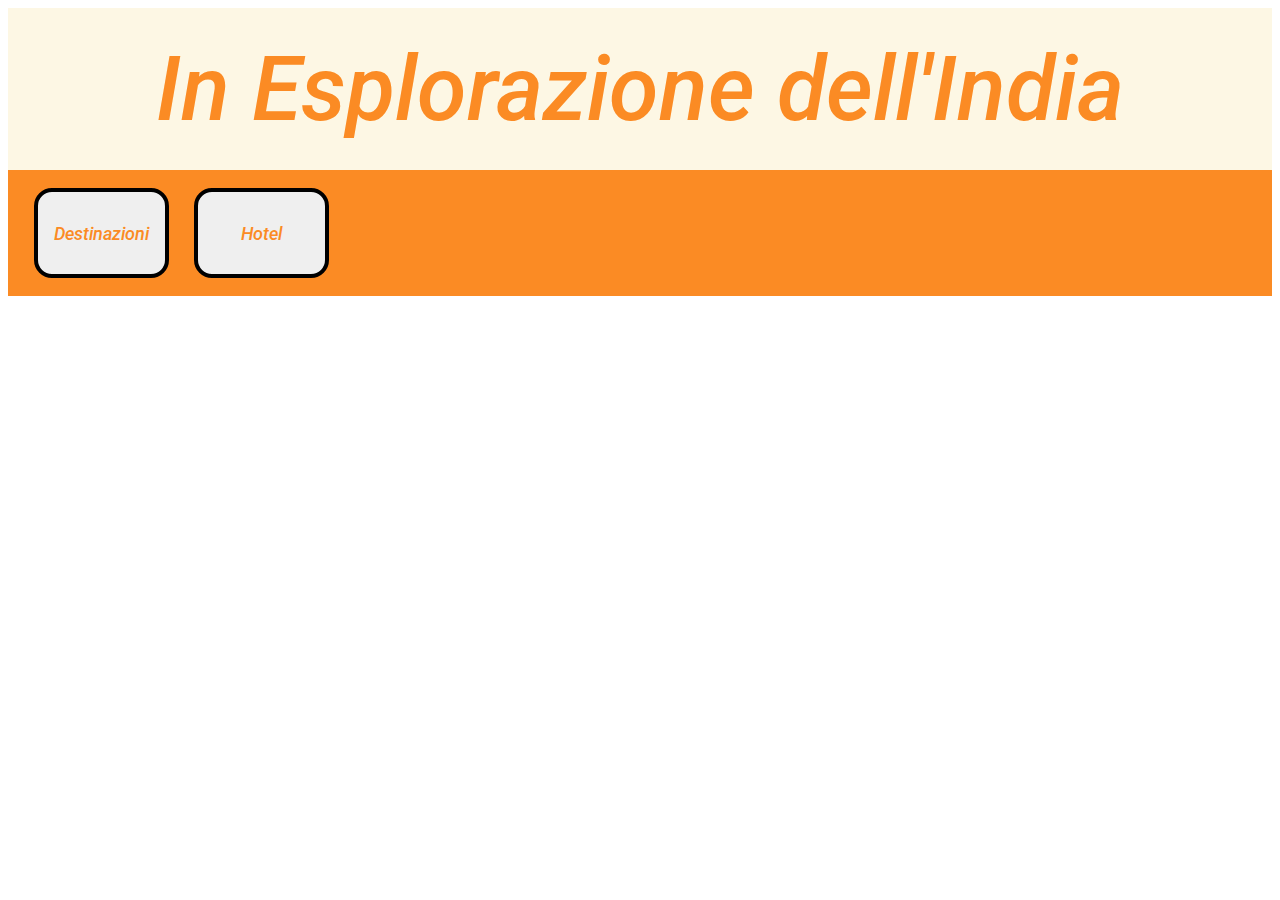
<file: aboutindia/index.html>
<!DOCTYPE html>
<html lang="en">
<head>
    <meta charset="UTF-8">
    <meta name="viewport" content="width=device-width, initial-scale=1.0">
    <title>India in Esplorazione</title>
    <link rel="stylesheet" href="./style.css">
</head>


<link rel="preconnect" href="https://fonts.googleapis.com">
<link rel="preconnect" href="https://fonts.gstatic.com" crossorigin>
<link href="https://fonts.googleapis.com/css2?family=Roboto:ital,wght@0,100;0,300;0,400;0,500;0,700;0,900;1,100;1,300;1,400;1,500;1,700;1,900&display=swap" rel="stylesheet">




<body>
    <div class="main">In Esplorazione dell'India</div>
    <div class="second"><a class="a" href=""><button class="btn">Destinazioni</button></a> <a href="https://www.booking.com/country/in.en.html?aid=303948;label=
        in-E7yDtzqMecDJIGe7*NKAygS553328498374:pl:ta:p119100:p2:ac:ap:neg:fi:tikwd-105612277:lp1008897:li:dec:dm:ppccp=UmFuZG9tSVYkc2
        RlIyh9Yf5EcukO1MOGLSSAuId8ToA;ws=&gad_source=1&gclid=CjwKCAiA0bWvBhBjEiwAtEsoW0CxvEsB57i1jTcbc9qO4r3V_w7RYNzJ9w2c34sd__L989o
        ZoI2pNhoCe3UQAvD_BwE" target="_blank"><button>Hotel</button></a></div>









<script src="https://code.jquery.com/jquery-3.7.1.slim.js"></script>
<script src="./script.js"></script>
</body>
</html>
</file>
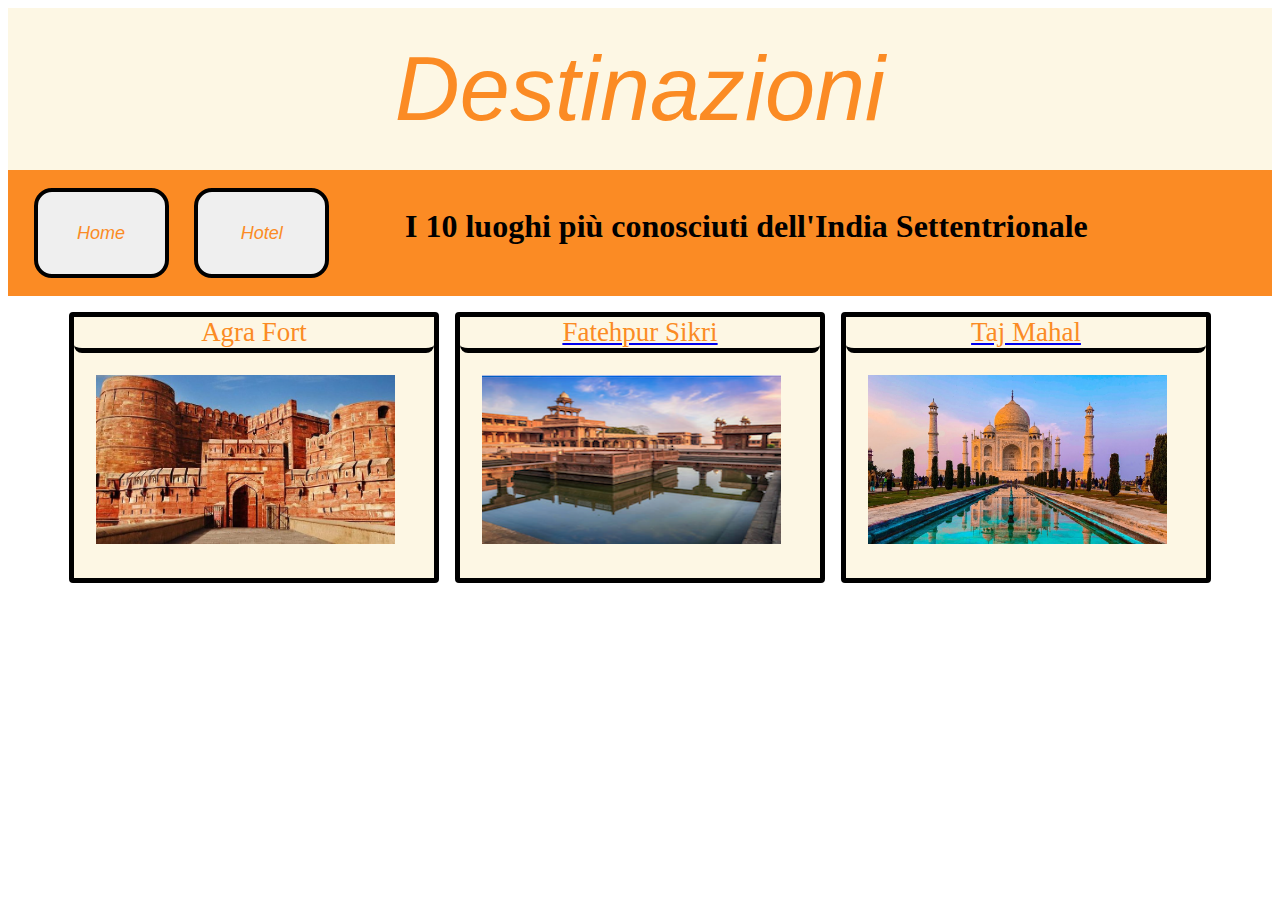
<file: aboutindia/destinazioni.html>
<!DOCTYPE html>
<html lang="en">
<head>
    <meta charset="UTF-8">
    <meta name="viewport" content="width=device-width, initial-scale=1.0">
    <title>Destinazioni</title>
    <link rel="stylesheet" href="./style.css">
    <link rel="stylesheet" href="./styles.css">
</head>
<body>

</div>
<div class="main">Destinazioni</div>
    <div class="second"><a class="a" href=""><button class="btn1">Home</button></a> <a href="https://www.booking.com/country/in.en.html?aid=303948;label=
        in-E7yDtzqMecDJIGe7*NKAygS553328498374:pl:ta:p119100:p2:ac:ap:neg:fi:tikwd-105612277:lp1008897:li:dec:dm:ppccp=UmFuZG9tSVYkc2
        RlIyh9Yf5EcukO1MOGLSSAuId8ToA;ws=&gad_source=1&gclid=CjwKCAiA0bWvBhBjEiwAtEsoW0CxvEsB57i1jTcbc9qO4r3V_w7RYNzJ9w2c34sd__L989o
        ZoI2pNhoCe3UQAvD_BwE" target="_blank"><button>Hotel</button></a><h1 style="margin-top: 3%;margin-left: 6%;">I 10 luoghi più conosciuti dell'India Settentrionale
        </h1></div>
        
        
       <div class="Destinazioni">
        
        <a href="./tajmahal.html"><div class="card" target="_blank"><div>Taj Mahal</div>
        <img class="TajMahal" src="./Taj-Mahal.jpeg" alt="Taj Mahal"></div></a>


        
        <a href="fatehpursikri.html"><div class="card"><div>Fatehpur Sikri</div>
            <img class="TajMahal FatehpurSikri" src="./Fatehpur Sikri.png" alt="Taj Mahal"></div></a>

        <div class="card"><div>Agra Fort</div>
        <img class="TajMahal" src="./Agrafort.jpeg" alt="Agra Fort"></div></div>
         

<script src="https://code.jquery.com/jquery-3.7.1.slim.js"></script>
<script src="./script.js"></script>
</body>
</html>
</file>
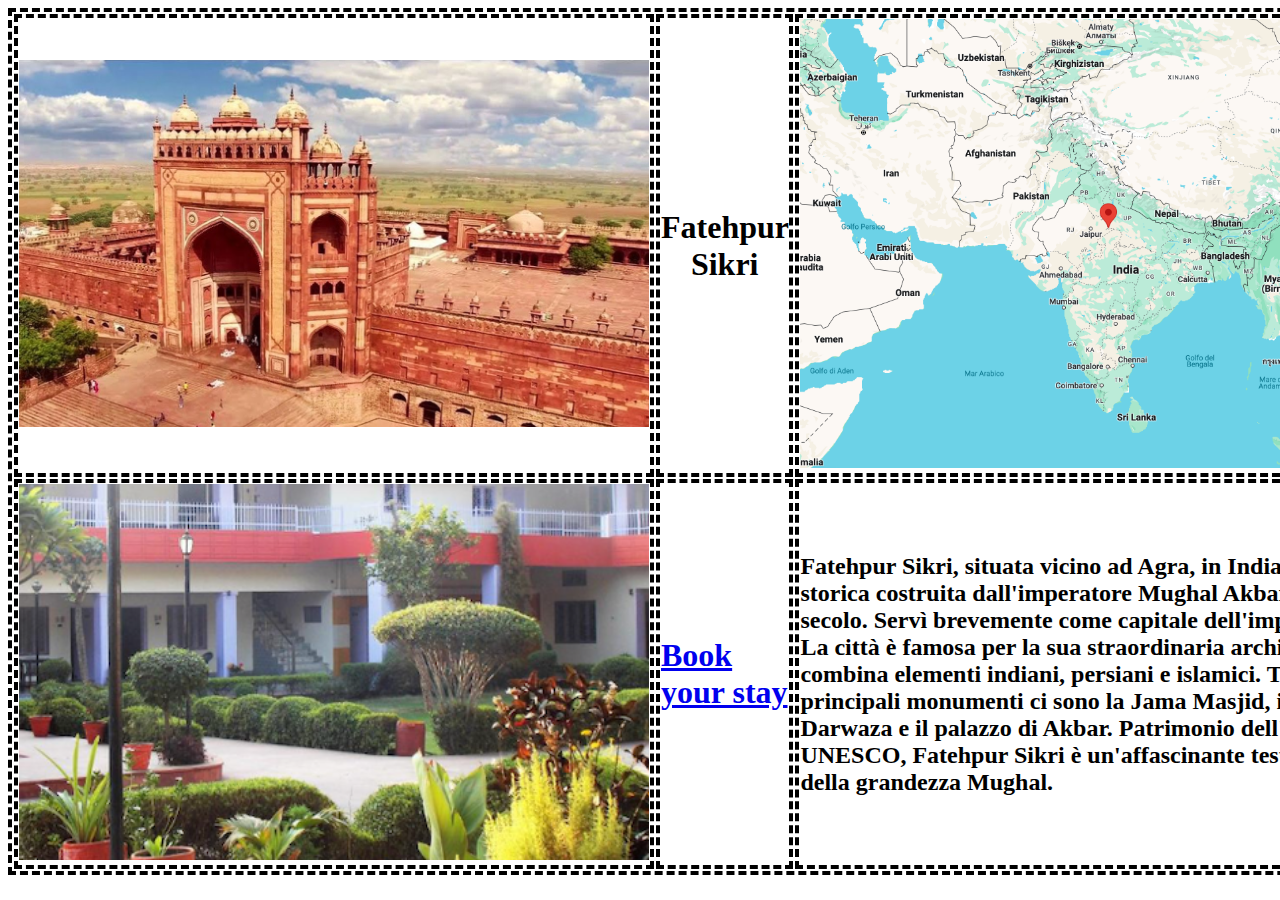
<file: aboutindia/fatehpursikri.html>
<!DOCTYPE html>
<html lang="en">
<head>
    <meta charset="UTF-8">
    <meta name="viewport" content="width=device-width, initial-scale=1.0">
    <title>Fatehpur Sikri</title>
    <link rel="stylesheet" href="./fatehpursikri.css">
</head>
<body>
    <table class="paragrafo">
        <thead>
            <tr>
               <th>
                <img class="fatehpursikritable" src="./FatehpurSikri2.jpeg" alt="Fatehpur Sikri">
               </th>
               <th>
                <h1>Fatehpur Sikri</h1>
               </th>
               <th>
                <a href="https://www.google.it/maps/place/Fatehpur+Sikri,+Uttar+Pradesh+283110,+India/@27.0944323,77.6529419,14z/data=!3m1!4b1!4m6!3m5!1s0x397391584a53798d:0x893d46790c1fb40!8m2!3d27.0945291!4d77.6679292!16zL20vMDF2cnp3?entry=ttu" target="_blank"><img class="fatehpursikritable" src="./fatehpursikri-maps.png" alt="Fatehpur Sikri Location"></a>
               </th>
            </tr>
        </thead>
         
        <tbody>
            <tr>
                <td>
                    <img class="fatehpursikritable" src="./hotelsinfatehpursikri.png" alt="Hotels in Fatehpur Sikri">
                </td>
                <td>
                    <a href="https://www.booking.com/searchresults.en-gb.html?aid=303948&label=fatehpur-sikri-g3_mLFtBkR06w9Fo59Ic
                    UQS434579742449%3Apl%3Ata%3Ap1%3Ap2%3Aac%3Aap%3Aneg%3Afi%3Atikwd-15606623559%3Alp1008884%3Ali%3Adec%3Adm%3Appc
                    cp%3DUmFuZG9tSVYkc2RlIyh9Yf5EcukO1MOGLSSAuId8ToA&gclid=CjwKCAjwgdayBhBQEiwAXhMxtuOzbvZmGhaUfcfoLtIa3QqyRXceb3k
                    9z-0dpD3oX_TCeKcfXRVp7hoCzTwQAvD_BwE&dest_type=city&redirected=1&dest_id=-2095629&source=city&redirected_from_
                    city=1&keep_landing=1&sid=127e8847ffcb892e810866f233ccb63d"><h1>Book your stay</h1></a>
                </td>
                <td>
                    <h2>Fatehpur Sikri, situata vicino ad Agra, in India, è una città storica 
                        costruita dall'imperatore Mughal Akbar nel XVI secolo. Servì brevemente 
                        come capitale dell'impero Mughal. La città è famosa per la sua straordinaria architettura, 
                        che combina elementi indiani, persiani e islamici. Tra i suoi principali monumenti ci sono la Jama
                        Masjid, il Buland Darwaza e il palazzo di Akbar. Patrimonio dell'Umanità UNESCO, Fatehpur Sikri
                         è un'affascinante testimonianza della grandezza Mughal.
                    </h2>
                </td>
            </tr>
        </tbody>
    </table>
    
</body>
</html>
</file>
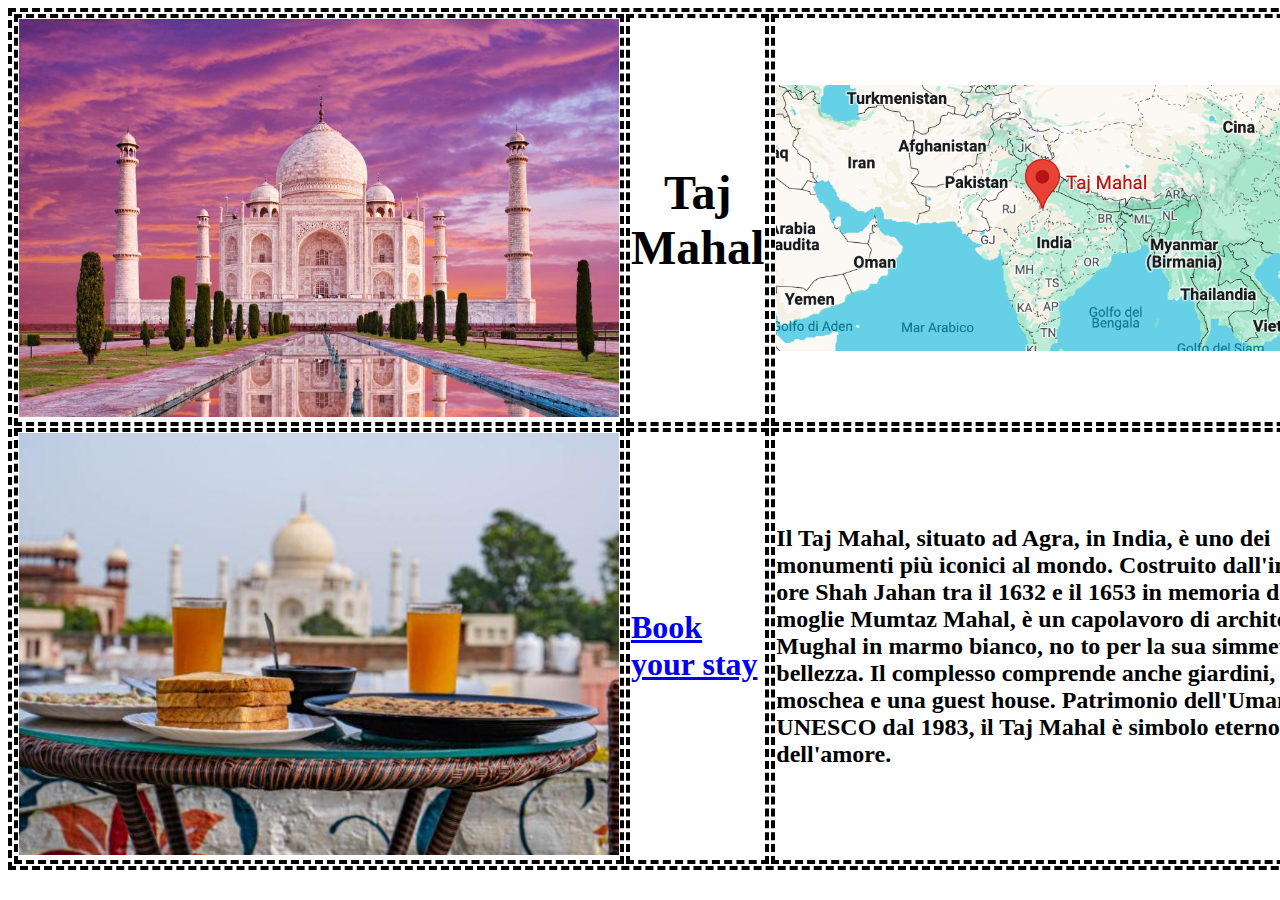
<file: aboutindia/tajmahal.html>
<!DOCTYPE html>
<html lang="en">
<head>
    <meta charset="UTF-8">
    <meta name="viewport" content="width=device-width, initial-scale=1.0">
    <title>Taj Mahal</title>
    <link rel="stylesheet" href="./tajmahal.css">
</head>
<body>
   <table>
      <thead>
<tr>

<th><img class="tajmahalhotel" src="./tajmahalwithpurplesky.jpeg" alt="beds at Taj Mahal"></th>
<th class="titletajmahal"><h2>Taj Mahal</h2></th>
<th><a href="https://www.google.it/maps/place/Taj+Mahal/@27.1751448,76.8226598,9z/data=!4m10!1m2!2m1!1staj+mahal+monumento!3m6!1s0x39747121d702ff6d:0xdd2ae4803f767dde!8m2!3d27.1751448!4d78.0421422!15sChN0YWogbWFoYWwgbW9udW1lbnRvWhUiE3RhaiBtYWhhbCBtb251bWVudG-SAQhtb251bWVudOABAA!16zL20vMGw4Y2I?entry=ttu" target="_blank"><img src="./tajmahalmap.png" alt="Taj Mahal Map" class="tajmahal-map"></a>
   </th>
</tr>  
 </thead>
 <tbody>
<tr>    
   
<td><img class="tajmahalhotels" src="./brakfasttajmahal.png" alt="Brakfast at Taj Mahal"></td> 
<td><a href="https://www.booking.com/landmark/in/taj-mahal.en.html?aid=314919;label=taj-mahal-9o*w24w
   BVS7vYQup8cytxAS388465684527:pl:ta:p1:p2:ac:ap:neg:fi:tikwd-300829079220:lp1008894:li:dec:dm:ppcc
   p=UmFuZG9tSVYkc2RlIyh9YfOICo1LOVmejEBpLq7NOGI;ws=&gclid=Cj0KCQjwxqayBhDFARIsAANWRnRqURl9fVw7wMLlh
   dSnzz0ceX49EyddwRHro2yitMrmrAa_DfpPYc4aArsjEALw_wcB"><h1>Book your stay</h1></a></td>
   <td class="paragrafo"><h2>Il Taj Mahal, situato ad Agra, in India, è uno dei monumenti più iconici al mondo. Costruito dall'imperat
      ore Shah Jahan tra il 1632 e il 1653 in memoria della moglie Mumtaz Mahal, è un capolavoro di architettura Mughal in marmo bianco, no
      to per la sua simmetria e bellezza. Il complesso comprende anche giardini, una moschea e una 
      guest house. Patrimonio dell'Umanità UNESCO dal 1983, il Taj Mahal è simbolo eterno dell'amore.</h2>





   </td>
  
</tr>
</tbody>
  
 

</table>
   
</body>
</html>
</file>
<file: aboutindia/style.css>
:root{
    --dbc: #FB8B24;
    --sdbc: #FDF7E4;
    --dbct: #C7C8CC;
}


.main{
   display: flex;
   background-color: var(--sdbc);
   color: var(--dbc);
   font-family: "Roboto", sans-serif;
   font-weight: 500;
   font-style: oblique;
   font-style: italic;
   font-size: 10vh;
   text-align: center;
   height: 18vh;
   align-items: center;
   justify-content: center;
}

.second{
    display: flex;
    background-color: var(--dbc);
    height: 14vh;
}


button{
    justify-content: center;
    color: #FB8B24;
    height: 10vh;
    margin-top: 2vh;
    margin-left: 2vw;
    font-family: "Roboto", sans-serif;
    font-weight: 500;
    font-style: oblique;
    font-style: italic;
    width: 15vh;
    font-size: 2vh;
    border-radius: 2vh;
    border: 0.5vh solid rgba(0,0,0);
}


button:hover{
    background-color: var(--dbct);
}
</file>
<file: aboutindia/styles.css>
:root{
    --dbc: #FB8B24;
    --sdbc: #FDF7E4;
    --dbct: #C7C8CC;
}


.card{
    background-color: var(--sdbc);
    color: var(--dbc);
    font-size: 3vh;
    border: 5px solid black;
    height: 29vh;
    width: 40vh;
    border-radius: 4px;
}
.card>div{
     display: block;
     text-align: center;
     border-bottom:5px solid black;
     border-radius: 8px;
}

.TajMahal{
    text-align: center;
    margin-left: 6%;
    margin-top: 6%;
    height: 169px;
    width: 299px;
}


.FatehpurSikri{
    text-align: center;
    margin-left: 6%;
    margin-top: 6%;
    height: 169px;
    width: 299px;
}



.Destinazioni{
    display: flex;
    flex-direction: row;
    gap: 16px;
    margin-top: 16px;
}



@media (min-width: 1px), (max-width:10px){
    .Destinazioni{
        display: flex;
        justify-content: center;
        align-items: center;
        flex-wrap: wrap-reverse;
        flex-direction: row-reverse;
    }

    .TajMahal{
        width: 299px;
        height: 169px;
    }
}
</file>
<file: aboutindia/fatehpursikri.css>
table,th,td{
    border:4px dashed black;
}

.fatehpursikritable{
    width: 70vh;
    height: 45;
    text-align: center;
}



.paragrafo{
    max-width: 70vh;
    max-height:45;
}
</file>
<file: aboutindia/tajmahal.css>
:root{
    --dbc: #FB8B24;
    --sdbc: #FDF7E4;
    --dbct: #C7C8CC;
}

.maincard{
    background-color: var(--sdbc);
    color: var(--dbc);
    font-size: 3vh;
    border: 5px solid black;
    height: 58vh;
    width: 80vh;
    border-radius: 4px;
    text-align: center;
}

.maincard>div{
    display: block;
    text-align: center;
    border-bottom:5px solid black;
    border-radius: 8px;
}


.TajMahal{
    text-align: center;
    margin-left: 6%;
    margin-top: 6%;
}
.tajmahal{
    width: 70vh;
    height: 45;
    text-align: center;
}


table, th, td{
    border:4px dashed black;
}

.tajmahal-map{
    width: 600px;
    height: 44;
}

.titletajmahal{
    font-size:xx-large;
}


.tajmahalhotels{
     width: 600px;
     height: 44;
}


.tajmahalhotel{
    width: 600px;
    height: 45;
}

.paragrafo{
    max-width: 70vh;
    max-height:44;
}
</file>
